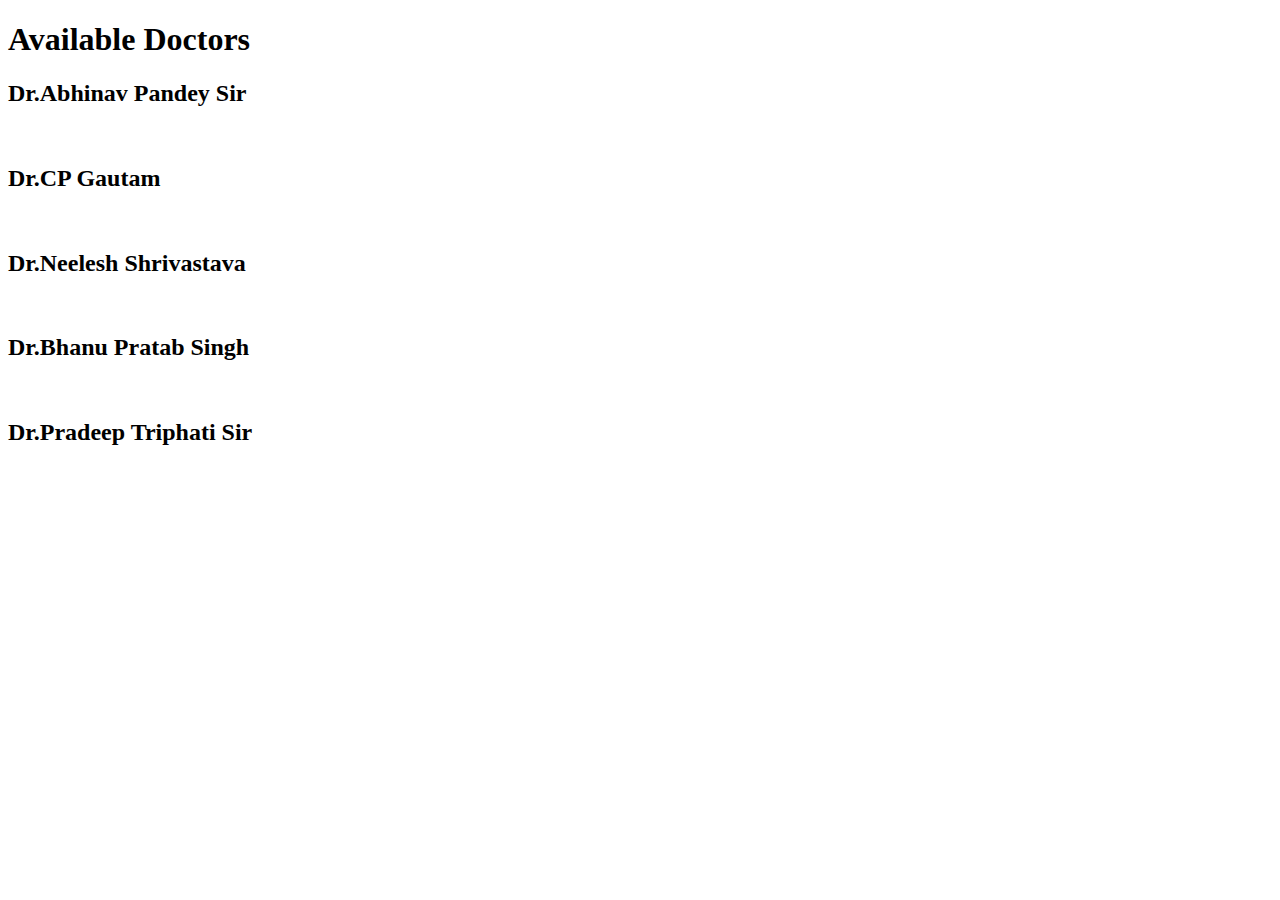
<file: Task1/d.html>
<!DOCTYPE html>
<html lang="en">
<head>
    <meta charset="UTF-8">
    <meta http-equiv="X-UA-Compatible" content="IE=edge">
    <meta name="viewport" content="width=, initial-scale=1.0">
    <title>Document</title>
</head>
<body>
    <h1>Available Doctors</h1>
   <h2> Dr.Abhinav Pandey Sir</h2><br>
   <h2>  Dr.CP Gautam </h2><br>
   <h2>  Dr.Neelesh Shrivastava</h2><br>
   <h2>  Dr.Bhanu Pratab Singh</h2><br>
   <h2>  Dr.Pradeep Triphati Sir</h2><br>
</body>
</html>
</file>
